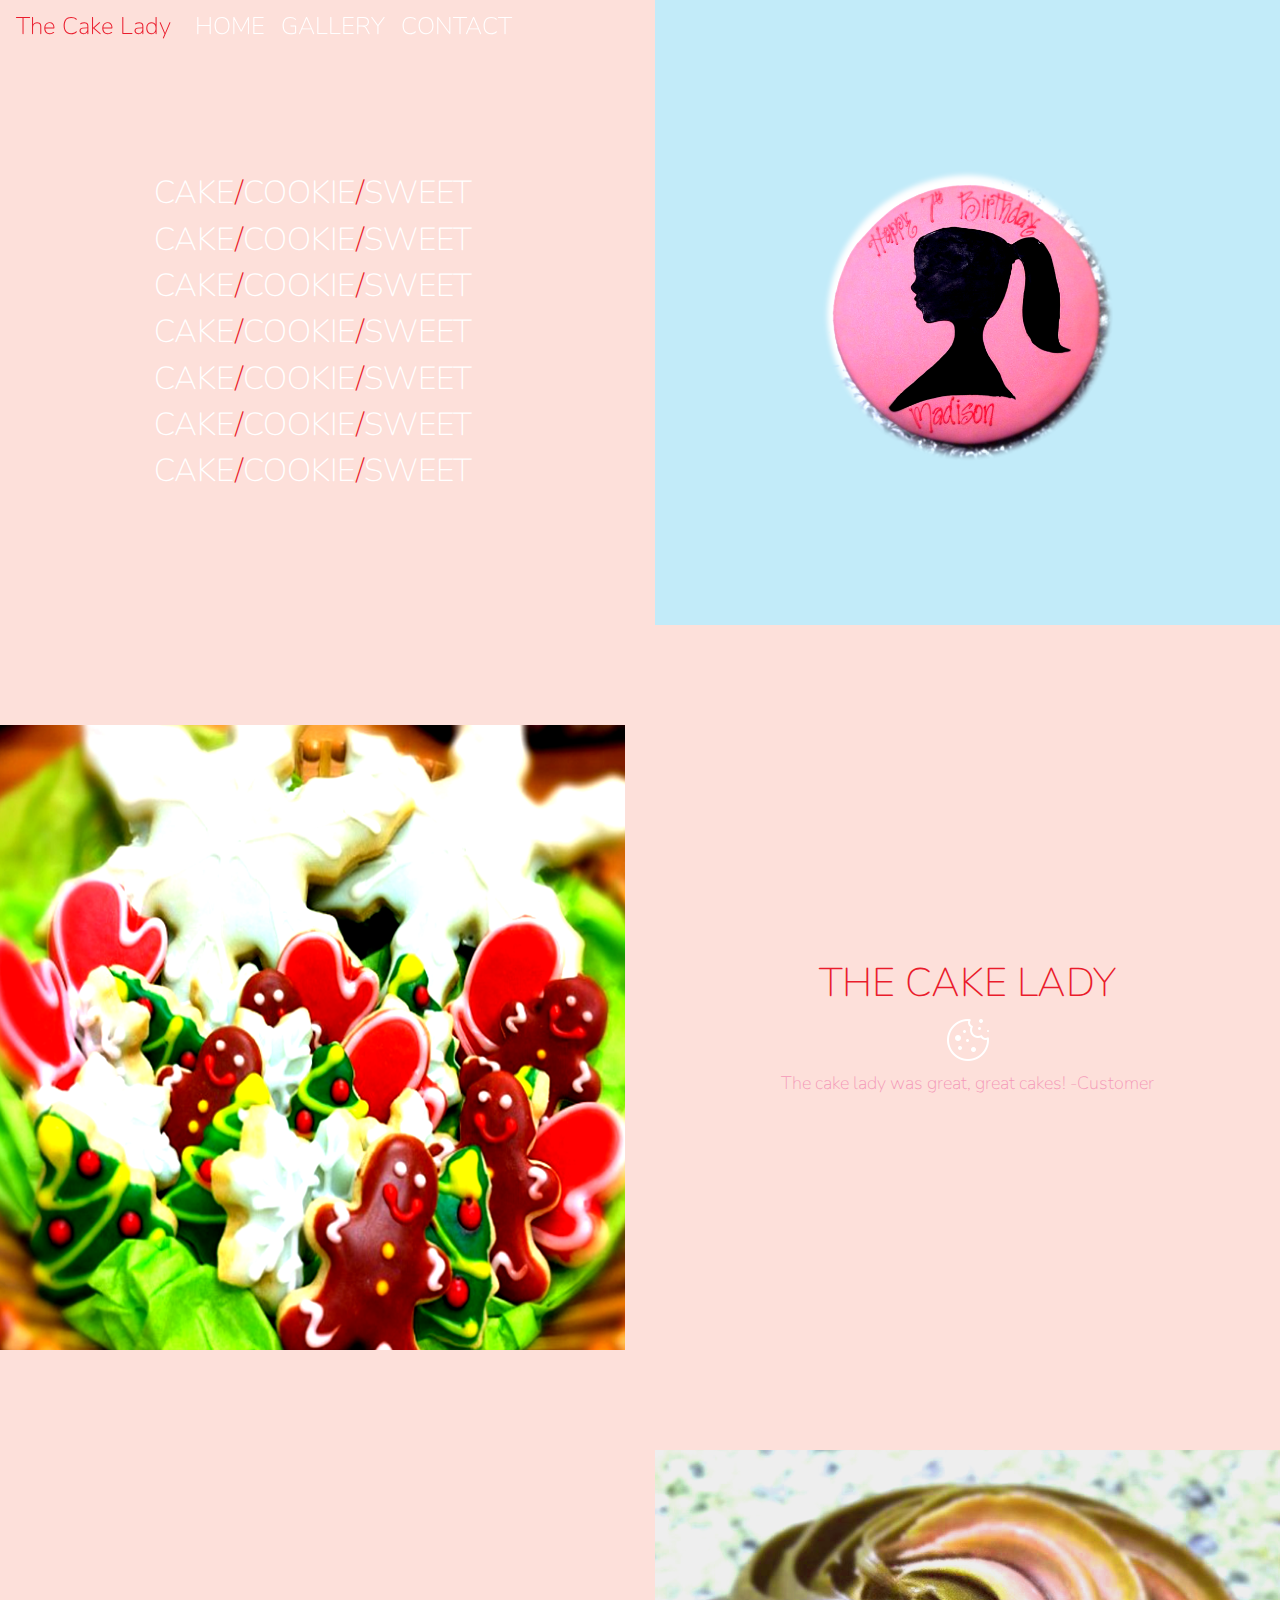
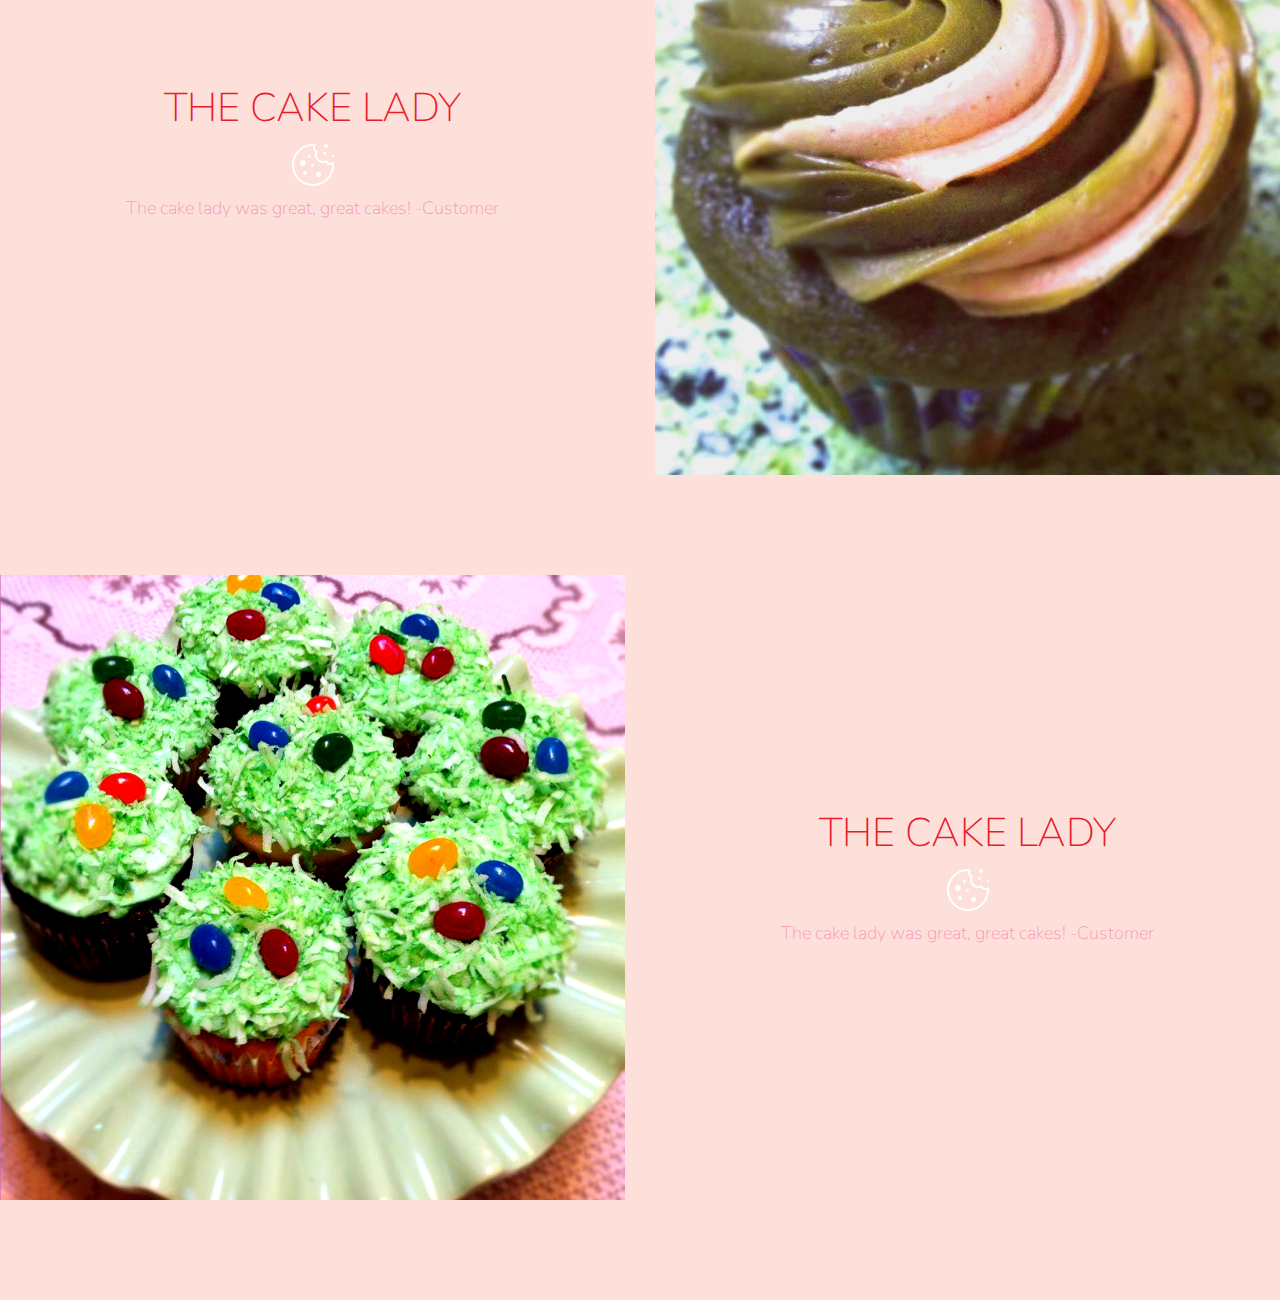
<file: index.html>
<!doctype html>
<html lang="en">
  <head>
    <!-- Required meta tags -->
    <meta charset="utf-8">
    <meta name="viewport" content="width=device-width, initial-scale=1, shrink-to-fit=no">

    <!-- Bootstrap CSS -->
    <link rel="stylesheet" href="https://stackpath.bootstrapcdn.com/bootstrap/4.3.1/css/bootstrap.min.css" integrity="sha384-ggOyR0iXCbMQv3Xipma34MD+dH/1fQ784/j6cY/iJTQUOhcWr7x9JvoRxT2MZw1T" crossorigin="anonymous">

    <!-- Google Font -->
    <link href="https://fonts.googleapis.com/css?family=Nunito:200,300,400,700" rel="stylesheet">

    <!-- font awesome -->
    <link rel="stylesheet" href="https://use.fontawesome.com/releases/v5.6.3/css/all.css" integrity="sha384-UHRtZLI+pbxtHCWp1t77Bi1L4ZtiqrqD80Kn4Z8NTSRyMA2Fd33n5dQ8lWUE00s/" crossorigin="anonymous">

    <!-- custom css sheet -->
    <link rel="stylesheet" type="text/css" href="cakelady.css">

    <title>The Cake Lady</title>
  </head>
  <body>
	<!-- test -->
  	<nav id="mainNavbar" class="navbar navbar-dark  navbar-expand-md py-0 fixed-top">
  		<a href="index.html" class="navbar-brand"><i id="cakeFont" class="fas fa-birthday-cake"> </i> The Cake Lady</a>
  		<button class="navbar-toggler" data-toggle="collapse" data-target="#navLinks" aria-label="toggle navigation">
  			<span class="navbar-toggler-icon"></span>
  		</button>

  		<div class="collapse navbar-collapse" id="navLinks">
  			<ul class="navbar-nav">
  				<li class="nav-item">
  					<a href="index.html" class="nav-link">HOME</a>
  				</li>
  				<li class="nav-item">
  					<a href="gallery2.html" class="nav-link">GALLERY</a>
  				</li>
  				<li class="nav-item">
  					<a href="contact.html" class="nav-link">CONTACT</a>
  				</li>
  			</ul>
  		</div>

  	</nav>


  	<section class="container-fluid px-0">
  		<div class="row align-items-center">
  			<div class="col-lg-6">
  				<div id="headingGroup" class="text-white text-center d-none d-lg-block mt-5">
	  				<h1>CAKE<span>/</span>COOKIE<span>/</span>SWEET</h1>
	  				<h1>CAKE<span>/</span>COOKIE<span>/</span>SWEET</h1>
	  				<h1>CAKE<span>/</span>COOKIE<span>/</span>SWEET</h1>
	  				<h1>CAKE<span>/</span>COOKIE<span>/</span>SWEET</h1>
	  				<h1>CAKE<span>/</span>COOKIE<span>/</span>SWEET</h1>
	  				<h1>CAKE<span>/</span>COOKIE<span>/</span>SWEET</h1>
	  				<h1>CAKE<span>/</span>COOKIE<span>/</span>SWEET</h1>
  				</div>
  			</div>
  			<div class="col-lg-6">
  				<img src="images/image1rev.png" alt="" class="img-fluid">
  			</div>
  		</div>
  	</section>

  	<section class="container-fluid px-0">
  		<div class="row align-items-center content">
  			<div class="col-md-6 order-2 order-md-1">
  				<img src="images/image3rev.png" class="img-fluid"></img>
  			</div>
  			<div class="col-md-6 text-center order-1 order-md-2">
  				<div class="row justify-content-center">
  					<div class="col-10 col-lg-8 blurb mb-5 mb-md-0">
  						<h2>THE CAKE LADY</h2>
	  					<img src="images/cookie.png" alt="" class="d-none d-lg-inline">
	  					<p class="lead">
	  						The cake lady was great, great cakes!
	  						-Customer
	  					</p>
  					</div>
  				</div>
  			</div>
  		</div>
  		<div class="row align-items-center content">
  			
  			<div class="col-md-6 text-center">
  				<div class="row justify-content-center">
  					<div class="col-10 col-lg-8 blurb mb-5 mb-md-0">
  						<h2>THE CAKE LADY</h2>
	  					<img src="images/cookie.png" alt="" class="d-none d-lg-inline">
	  					<p class="lead">
	  						The cake lady was great, great cakes!
	  						-Customer
	  					</p>
  					</div>
  				</div>
  			</div>
  			<div class="col-md-6 order-2 order-md-1">
  				<img src="images/image8rev.png" class="img-fluid"></img>
  			</div>
  		</div>
  		<div class="row align-items-center content">
  			<div class="col-md-6 order-2 order-md-1">
  				<img src="images/image6rev.png" class="img-fluid"></img>
  			</div>
  			<div class="col-md-6 text-center order-1 order-md-2">
  				<div class="row justify-content-center">
  					<div class="col-10 col-lg-8 blurb mb-5 mb-md-0">
  						<h2>THE CAKE LADY</h2>
	  					<img src="images/cookie.png" alt="" class="d-none d-lg-inline">
	  					<p class="lead">
	  						The cake lady was great, great cakes!
	  						-Customer
	  					</p>
  					</div>
  				</div>
  			</div>
  		</div>
  	</section>


    <!-- Optional JavaScript -->
    <!-- jQuery first, then Popper.js, then Bootstrap JS -->
    <script src="https://code.jquery.com/jquery-3.3.1.slim.min.js" integrity="sha384-q8i/X+965DzO0rT7abK41JStQIAqVgRVzpbzo5smXKp4YfRvH+8abtTE1Pi6jizo" crossorigin="anonymous"></script>
    <script src="https://cdnjs.cloudflare.com/ajax/libs/popper.js/1.14.7/umd/popper.min.js" integrity="sha384-UO2eT0CpHqdSJQ6hJty5KVphtPhzWj9WO1clHTMGa3JDZwrnQq4sF86dIHNDz0W1" crossorigin="anonymous"></script>
    <script src="https://stackpath.bootstrapcdn.com/bootstrap/4.3.1/js/bootstrap.min.js" integrity="sha384-JjSmVgyd0p3pXB1rRibZUAYoIIy6OrQ6VrjIEaFf/nJGzIxFDsf4x0xIM+B07jRM" crossorigin="anonymous"></script>
  
    <script type="text/javascript">
    	$(function () {
    		$(document).scroll(function() {
    			var $nav = $("#mainNavbar");
    			$nav.toggleClass("scrolled", $(this).scrollTop() > $nav.height());
    		});
    	});
    </script>


  </body>
</html>
</file>
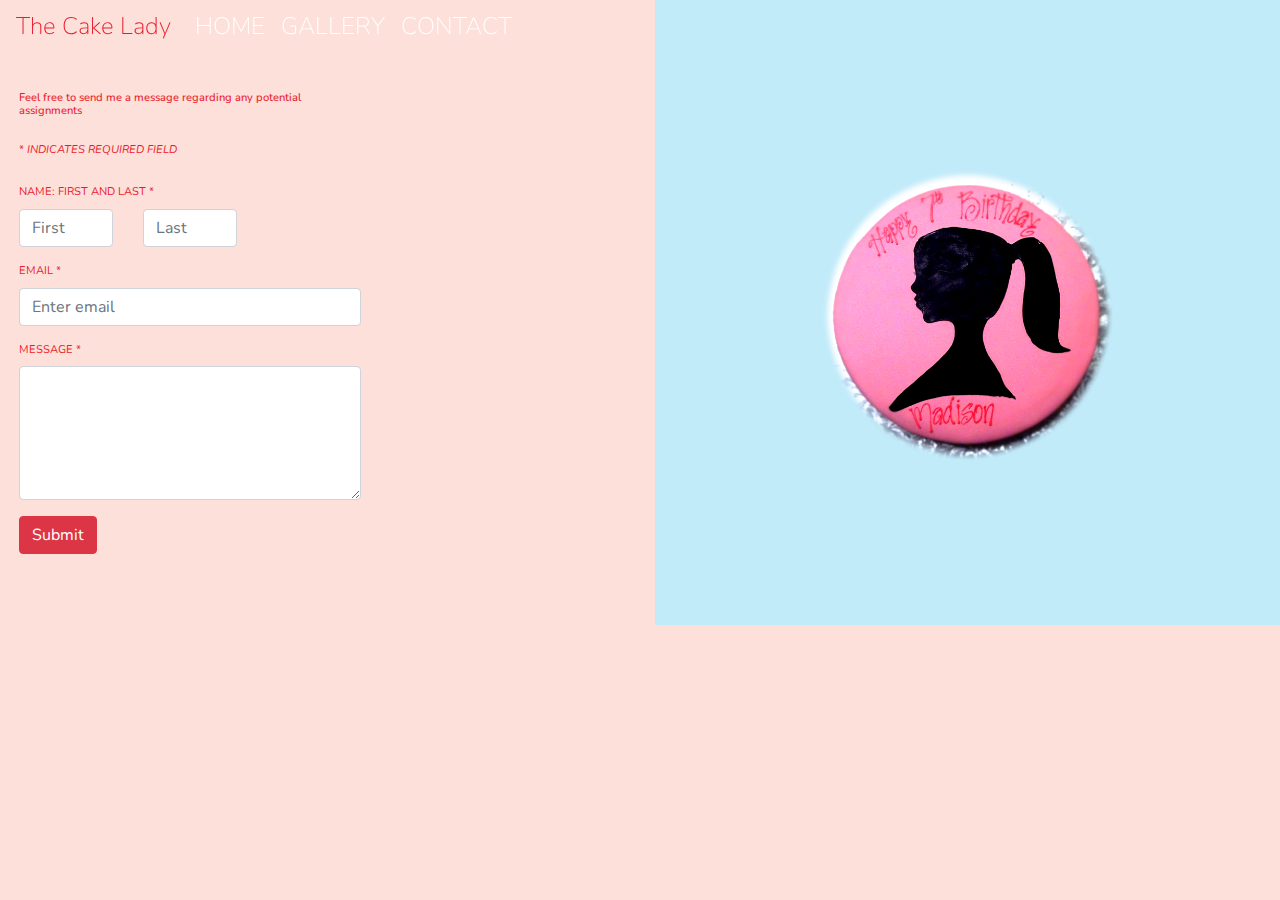
<file: contact.html>
<!doctype html>
<html lang="en">
  <head>
    <!-- Required meta tags -->
    <meta charset="utf-8">
    <meta name="viewport" content="width=device-width, initial-scale=1, shrink-to-fit=no">

    <!-- Bootstrap CSS -->
    <link rel="stylesheet" href="https://stackpath.bootstrapcdn.com/bootstrap/4.3.1/css/bootstrap.min.css" integrity="sha384-ggOyR0iXCbMQv3Xipma34MD+dH/1fQ784/j6cY/iJTQUOhcWr7x9JvoRxT2MZw1T" crossorigin="anonymous">

    <!-- Google Font -->
    <link href="https://fonts.googleapis.com/css?family=Nunito:200,300,400,700" rel="stylesheet">

    <!-- font awesome -->
    <link rel="stylesheet" href="https://use.fontawesome.com/releases/v5.6.3/css/all.css" integrity="sha384-UHRtZLI+pbxtHCWp1t77Bi1L4ZtiqrqD80Kn4Z8NTSRyMA2Fd33n5dQ8lWUE00s/" crossorigin="anonymous">

    <!-- custom css sheet -->
    <link rel="stylesheet" type="text/css" href="cakelady.css">


   

    <title>The Cake Lady</title>
  </head>
  <body>
  	<nav id="mainNavbar" class="navbar navbar-dark  navbar-expand-md py-0 fixed-top">
  		<a href="index.html" class="navbar-brand"><i id="cakeFont" class="fas fa-birthday-cake"> </i> The Cake Lady</a>
  		<button class="navbar-toggler" data-toggle="collapse" data-target="#navLinks" aria-label="toggle navigation">
  			<span class="navbar-toggler-icon"></span>
  		</button>

  		<div class="collapse navbar-collapse" id="navLinks">
        <ul class="navbar-nav">
          <li class="nav-item">
            <a href="index.html" class="nav-link">HOME</a>
          </li>
          <li class="nav-item">
            <a href="gallery2.html" class="nav-link">GALLERY</a>
          </li>
          <li class="nav-item">
            <a href="contact.html" class="nav-link">CONTACT</a>
          </li>
        </ul>
      </div>

  	</nav>


    <section class="container-fluid px-0">
        <div class="row align-items-center">
          <div class="col-lg-6">
              <section id="formSection" class="px-1">
                  <div>
                  <h4>Feel free to send me a message regarding any potential assignments</h4>
                  <br>
                  <label>
                  <span class="text-danger">*</span> <em>INDICATES REQUIRED FIELD</em>
                  </label>
                  <br>
                  <br>
                  <div class="contactForm">
                  <form method="post" action="thankyou.html">
                      <div class="form-group">
                          
                          <label for="firstName">NAME: FIRST AND LAST <span class="text-danger">*</span></label>
                          <div class="row">
                          <div class="col-sm-4">
                              <input type="text" class="form-control id="firstName" placeholder="First" size="10" name="firstName">
                          </div>
                          <div class="col-sm-4">
                              <input type="text" class="form-control id="lastName" placeholder="Last" size="10" name="lastName"> 
                          </div>
                          </div>
                      </div>
                      

                      <div class="form-group">
                            <label for="yourEmail">EMAIL <span class="text-danger"> *</span></label>
                          <input type="email" class="form-control" id="yourEmail" aria-describedby="emailHelp" placeholder="Enter email" size="5" name="yourEmail">
                      </div>

                      <div class="form-group">
                        <label for="message">MESSAGE <span class="text-danger"> *</span></label>
                        <textarea class="form-control" id="message" rows="5" name="message"></textarea>
                      </div>
                      <button type="submit" class="btn btn-danger">Submit</button>
                  </form>
                  </div>
                  </div>


            </section>
          </div>
          <div class="col-lg-6">
            <img src="images/image1rev.png" alt="" class="img-fluid">
          </div>
        </div>
      </section>









    <!-- Optional JavaScript -->
    <!-- jQuery first, then Popper.js, then Bootstrap JS -->
    <script src="https://code.jquery.com/jquery-3.3.1.slim.min.js" integrity="sha384-q8i/X+965DzO0rT7abK41JStQIAqVgRVzpbzo5smXKp4YfRvH+8abtTE1Pi6jizo" crossorigin="anonymous"></script>
    <script src="https://cdnjs.cloudflare.com/ajax/libs/popper.js/1.14.7/umd/popper.min.js" integrity="sha384-UO2eT0CpHqdSJQ6hJty5KVphtPhzWj9WO1clHTMGa3JDZwrnQq4sF86dIHNDz0W1" crossorigin="anonymous"></script>
    <script src="https://stackpath.bootstrapcdn.com/bootstrap/4.3.1/js/bootstrap.min.js" integrity="sha384-JjSmVgyd0p3pXB1rRibZUAYoIIy6OrQ6VrjIEaFf/nJGzIxFDsf4x0xIM+B07jRM" crossorigin="anonymous"></script>
  
    <script type="text/javascript">
    	$(function () {
    		$(document).scroll(function() {
    			var $nav = $("#mainNavbar");
    			$nav.toggleClass("scrolled", $(this).scrollTop() > $nav.height());
    		});
    	});
    </script>
  </body>
</html>
</file>
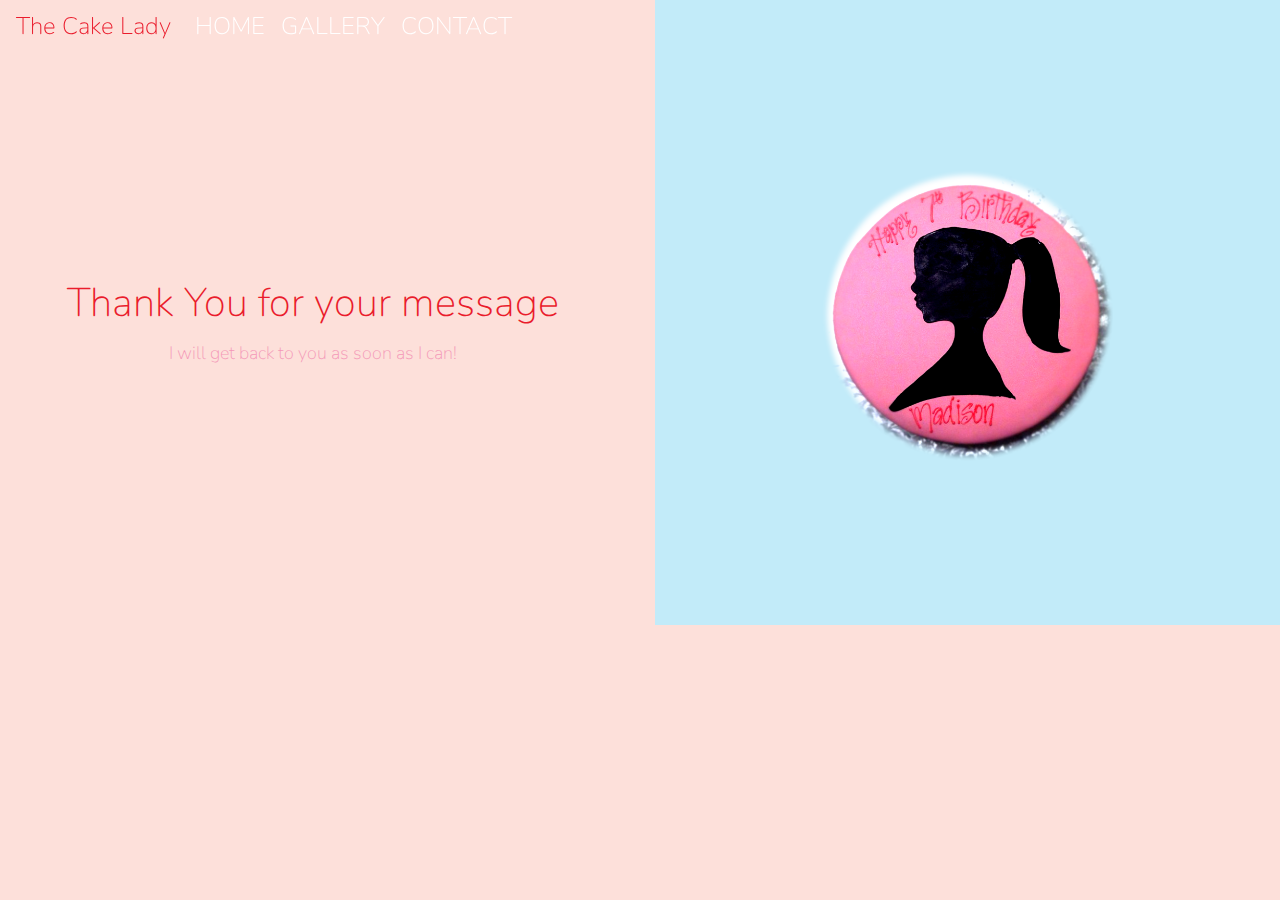
<file: thankyou.html>
<!doctype html>
<html lang="en">
  <head>
    <!-- Required meta tags -->
    <meta charset="utf-8">
    <meta name="viewport" content="width=device-width, initial-scale=1, shrink-to-fit=no">

    <!-- Bootstrap CSS -->
    <link rel="stylesheet" href="https://stackpath.bootstrapcdn.com/bootstrap/4.3.1/css/bootstrap.min.css" integrity="sha384-ggOyR0iXCbMQv3Xipma34MD+dH/1fQ784/j6cY/iJTQUOhcWr7x9JvoRxT2MZw1T" crossorigin="anonymous">

    <!-- Google Font -->
    <link href="https://fonts.googleapis.com/css?family=Nunito:200,300,400,700" rel="stylesheet">

    <!-- font awesome -->
    <link rel="stylesheet" href="https://use.fontawesome.com/releases/v5.6.3/css/all.css" integrity="sha384-UHRtZLI+pbxtHCWp1t77Bi1L4ZtiqrqD80Kn4Z8NTSRyMA2Fd33n5dQ8lWUE00s/" crossorigin="anonymous">

    <!-- custom css sheet -->
    <link rel="stylesheet" type="text/css" href="cakelady.css">


   

    <title>The Cake Lady</title>
  </head>
  <body>
  	<nav id="mainNavbar" class="navbar navbar-dark  navbar-expand-md py-0 fixed-top">
  		<a href="index.html" class="navbar-brand"><i id="cakeFont" class="fas fa-birthday-cake"> </i> The Cake Lady</a>
  		<button class="navbar-toggler" data-toggle="collapse" data-target="#navLinks" aria-label="toggle navigation">
  			<span class="navbar-toggler-icon"></span>
  		</button>

  		<div class="collapse navbar-collapse" id="navLinks">
        <ul class="navbar-nav">
          <li class="nav-item">
            <a href="index.html" class="nav-link">HOME</a>
          </li>
          <li class="nav-item">
            <a href="gallery2.html" class="nav-link">GALLERY</a>
          </li>
          <li class="nav-item">
            <a href="contact.html" class="nav-link">CONTACT</a>
          </li>
        </ul>
      </div>

  	</nav>


    <section class="container-fluid px-0">
        <div class="row align-items-center">
          <div  class="col-lg-6 text-center mt-5 mb-2 blurb">
             <h2>Thank You for your message</h2>
               <p class="lead">I will get back to you as soon as I can!</p>  
          </div>
          <div class="col-lg-6">
            <img src="images/image1rev.png" alt="" class="img-fluid">
          </div>
        </div>
      </section>









    <!-- Optional JavaScript -->
    <!-- jQuery first, then Popper.js, then Bootstrap JS -->
    <script src="https://code.jquery.com/jquery-3.3.1.slim.min.js" integrity="sha384-q8i/X+965DzO0rT7abK41JStQIAqVgRVzpbzo5smXKp4YfRvH+8abtTE1Pi6jizo" crossorigin="anonymous"></script>
    <script src="https://cdnjs.cloudflare.com/ajax/libs/popper.js/1.14.7/umd/popper.min.js" integrity="sha384-UO2eT0CpHqdSJQ6hJty5KVphtPhzWj9WO1clHTMGa3JDZwrnQq4sF86dIHNDz0W1" crossorigin="anonymous"></script>
    <script src="https://stackpath.bootstrapcdn.com/bootstrap/4.3.1/js/bootstrap.min.js" integrity="sha384-JjSmVgyd0p3pXB1rRibZUAYoIIy6OrQ6VrjIEaFf/nJGzIxFDsf4x0xIM+B07jRM" crossorigin="anonymous"></script>
  
    <script type="text/javascript">
    	$(function () {
    		$(document).scroll(function() {
    			var $nav = $("#mainNavbar");
    			$nav.toggleClass("scrolled", $(this).scrollTop() > $nav.height());
    		});
    	});
    </script>
  </body>
</html>
</file>
<file: cakelady.css>
body {
	background: #FDE0DA;
	font-family: "Nunito"; sans-serif;
}

.blurb h2 {
	color: #EA1C2C;
	font-weight: 100;
	font-size: 2.5rem;
}

.blurb p {
	color: #f498b8;
	font-weight:  100;
	font-size: 1.125rem;
	line-height: 2;
}

.blurbBox {
	/* background: #68dde8; */
	background: white;
}

.content {
	margin-top: 100px;
	margin-bottom: 100px;
}

.contentGallery {
	margin: 20px;
}

.galleryBox {
	/* border: 4px dashed red; */
	padding: 10px;
}

#mainNavbar .navbar-brand {
	color:#EA1C2C;
	font-size: 1.5rem;
	font-weight: 100;
}

#cakeFont {
	color: #EA1C2C;
}

#mainNavbar .nav-link {
	color: white;
}


#mainNavbar .nav-link:hover {
	color:#EA1C2C;
}

#mainNavbar {
	font-size: 1.5rem;
	font-weight: 100;
}

#headingGroup span {
	color: #EA1C2C;
}

#headingGroup h1 {
	font-weight: 100;
	font-size: 2rem;
}

.navbar.scrolled {
	background: rgb(222,192,222);
	transition: background 500ms;
}

@media (max-width: 1200px) {
		#headingGroup h1 {
		font-weight: 100;
		font-size: 3rem;
	}
}

.btn:focus, .btn:active, button:focus, button:active {
  outline: none !important;
  box-shadow: none !important;
}

#image-gallery .modal-footer{
  display: block;
}

.thumb{
  margin-top: 15px;
  margin-bottom: 15px;
}

#imageGallery {
	margin-top: 30px;
}

#modalHeader {
	background: #FDE0DA;
}

#modalFooter {
	background: #FDE0DA;
}

#formSection {
	margin: 70px 15px;
	padding-top: 20px;
	width: 350px;
	font-size: .7rem;
	color: #EA1C2C;
}

#formSection h4 {
	font-size: .7rem;
	color: #EA1C2C;

}
</file>
